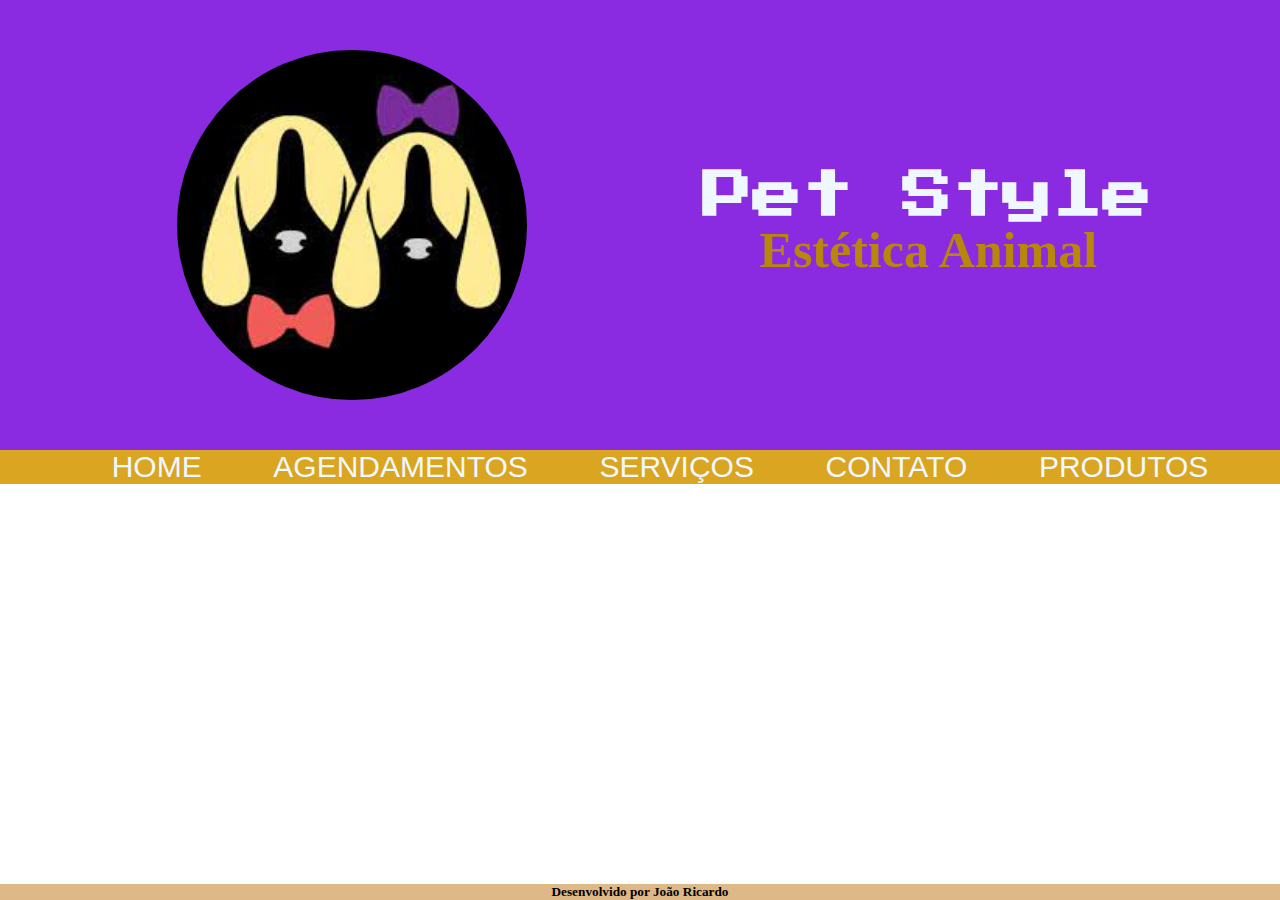
<file: site html/src/meu site/src/index.html>
<!DOCTYPE html>
<html lang="en">

<head>
    <meta charset="UTF-8">
    <meta http-equiv="X-UA-Compatible" content="IE=edge">
    <meta name="viewport" content="width=device-width, initial-scale=1.0">
    <title>Pet Style</title>
    <link rel="stylesheet" href="index.css">
    <link rel="preconnect" href="https://fonts.googleapis.com">
    <link rel="preconnect" href="https://fonts.gstatic.com" crossorigin>
    <link href="https://fonts.googleapis.com/css2?family=Press+Start+2P&display=swap" rel="stylesheet">
</head>

<body>
    <header>
        <img id="hero"
            src= 'imgs/transferir.jpg'
            alt="Infelizmente a foto não pode ser carregada">
        <div id="titulo">
            <h1 id="hero">Pet Style</h1>
            <h2 id='hero'>Estética Animal</h2>
        </div>
    </header>
    <nav>
        <ul>
            <li><a href="#">HOME</a></li>
            <li><a href="#">AGENDAMENTOS</a></li>
            <li><a href="#">SERVIÇOS</a></li>
            <li><a href="#">CONTATO</a></li>
            <li><a href="#">PRODUTOS</a></li>
        </ul>
    </nav>
    <nav>
        <footer>
            <h5>Desenvolvido por João Ricardo</h5>
        </footer>
    </nav>
</body>

</html>
</file>
<file: site html/src/meu site/src/index.css>
* {
    margin: 0px;
    border: 0px;
    pad: 0px;
}

header {
    display: flex;
    align-items: center;
    justify-content: space-evenly;
    background-color:blueviolet;

}

img#hero {
    height: 350px;
    border-radius: 200%;
    margin: 50px;
}

#titulo{
    display: flex;
    align-items: center;
    justify-content: center;
    flex-direction: column;
}

h1#hero {
    color:aliceblue;
    font-size: 50px;
    font-family: 'Press Start 2P', cursive;
}
h2#hero {
    color: darkgoldenrod;
    font-size: 50px;
    font-family: Cambria, Cochin, Georgia, Times, 'Times New Roman', serif;
}
nav{
    background-color:goldenrod;
}
ul{
    display: flex;
    justify-content: space-evenly;
    list-style: none;
}
li a{
    font-family: 'Gill Sans', 'Gill Sans MT', Calibri, 'Trebuchet MS', sans-serif;
    font-size: 30px;
    text-decoration: none;
    color: aliceblue;
    width: 100%;
}
li a:hover{
    color:palevioletred;
}
footer{
    position: fixed;
    bottom: 0px;
    background-color: burlywood;
    width: 100%;
    text-align: center;

}
</file>
